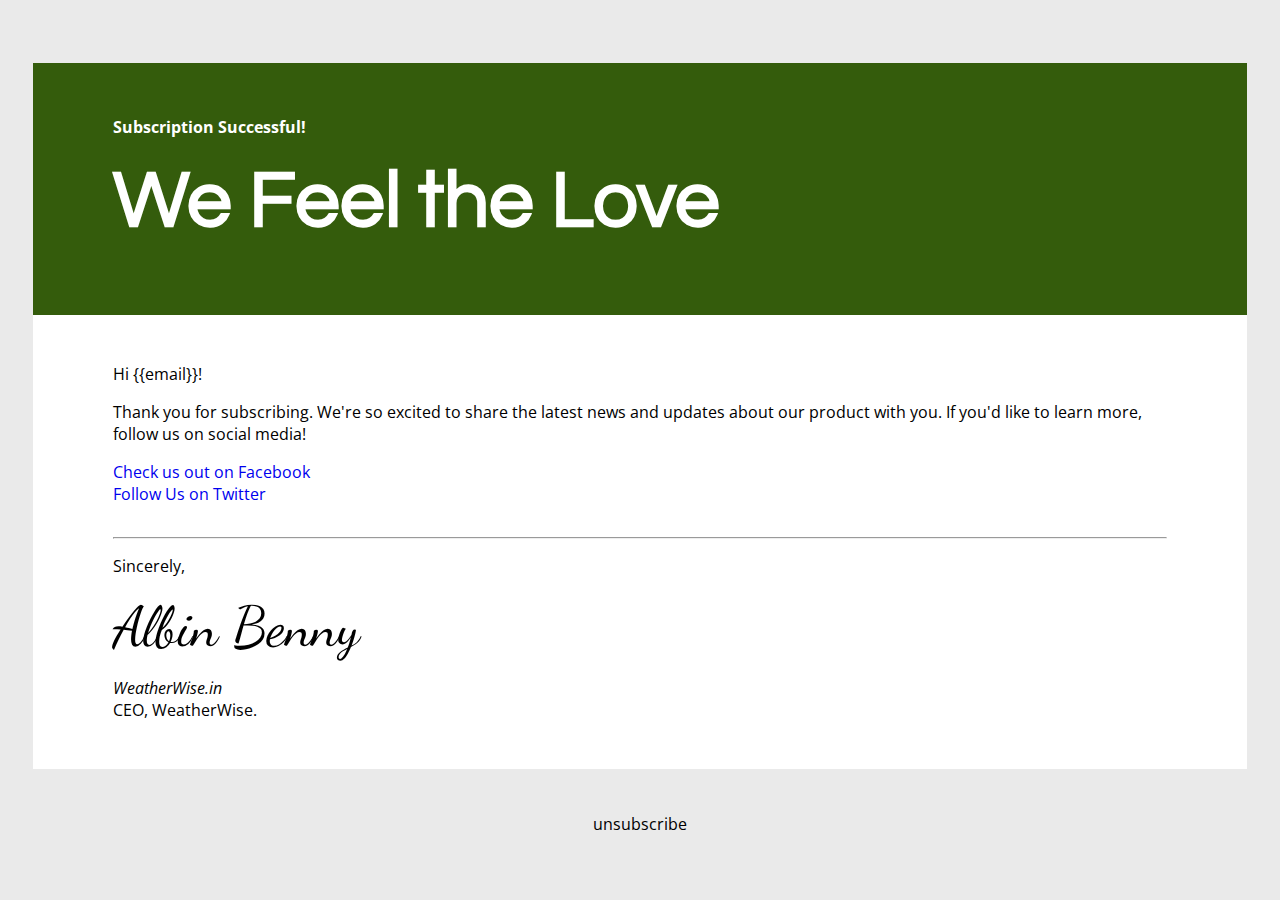
<file: weather/templates/mail/subscription_thanku.html>
<!DOCTYPE html>
<html>

<head>
    <title>Thank You for Subscribing</title>
</head>
<link rel="stylesheet" href="https://use.fontawesome.com/releases/v5.3.1/css/all.css"
    integrity="sha384-mzrmE5qonljUremFsqc01SB46JvROS7bZs3IO2EmfFsd15uHvIt+Y8vEf7N7fWAU" crossorigin="anonymous">
<meta name="google-site-verification" content="OBHSOz2bJypVuqhse4EbUNPh6u4nlzaqmKaLoOryaqs" />
<style>
    @import url('https://fonts.googleapis.com/css?family=Dancing+Script|Open+Sans|Questrial&display=swap');

    body {
        background: #eaeaea;
        font-family: 'Open Sans', sans-serif;
    }

    .banner {
        background: rgb(52, 92, 12);
        color: white;
    }

    .banner,
    .email-content {
        padding: 2em 5em;
        overflow: hidden;
    }

    h1 {
        font-family: 'Questrial', sans-serif;
        font-size: 5em;
        margin: 0 0 .5em 0;
    }

    hr {
        margin-top: 2em;
        background: rgba(24, 122, 26, 0.594);
    }

    a {
        text-decoration: none;
    }

    .sig {
        font-family: 'Dancing Script', cursive;
        font-size: 3.5em;
        margin: 0;
    }

    .email-container {
        margin: 5% 2% 1% 2%; /* Adjust margins for responsiveness */
        background: #ffffff;
    }

    footer {
        text-align: center;
        margin: 0;
        padding: 1em;
    }

    @media (max-width: 768px) {
        /* Media query for small screens */
        .email-content {
            padding: 1em; /* Reduce padding for smaller screens */
        }

        h1 {
            font-size: 3em; /* Decrease font size for smaller screens */
        }

        .sig {
            font-size: 2em; /* Decrease font size for smaller screens */
        }
    }
</style>

<main>
    <div class="email-container">
        <div class="email-body">
            <div class="banner">
                <h4>Subscription Successful!</h4>
                <h1>We Feel <span>the Love</span></h1>
            </div>
            <div class="email-content">
                <p>Hi {{email}}!</p>
                <p>Thank you for subscribing. We're so excited to share the latest news and updates about our product with
                    you. If you'd like to learn more, follow us on social media!</p>
                <a href="#"><i class="fab fa-facebook-square"></i> Check us out on Facebook</a><br>
                <a href="#"><i class="fab fa-twitter-square"></i> Follow Us on Twitter</a>
                <hr>
                <p>Sincerely,</p>
                <p class="sig">Albin Benny</p>
                <p><em>WeatherWise.in</em><br>CEO, WeatherWise.</p>
            </div>
        </div>
    </div>
</main>

<footer>
    <p>unsubscribe</p>
</footer>
</html>
</file>
